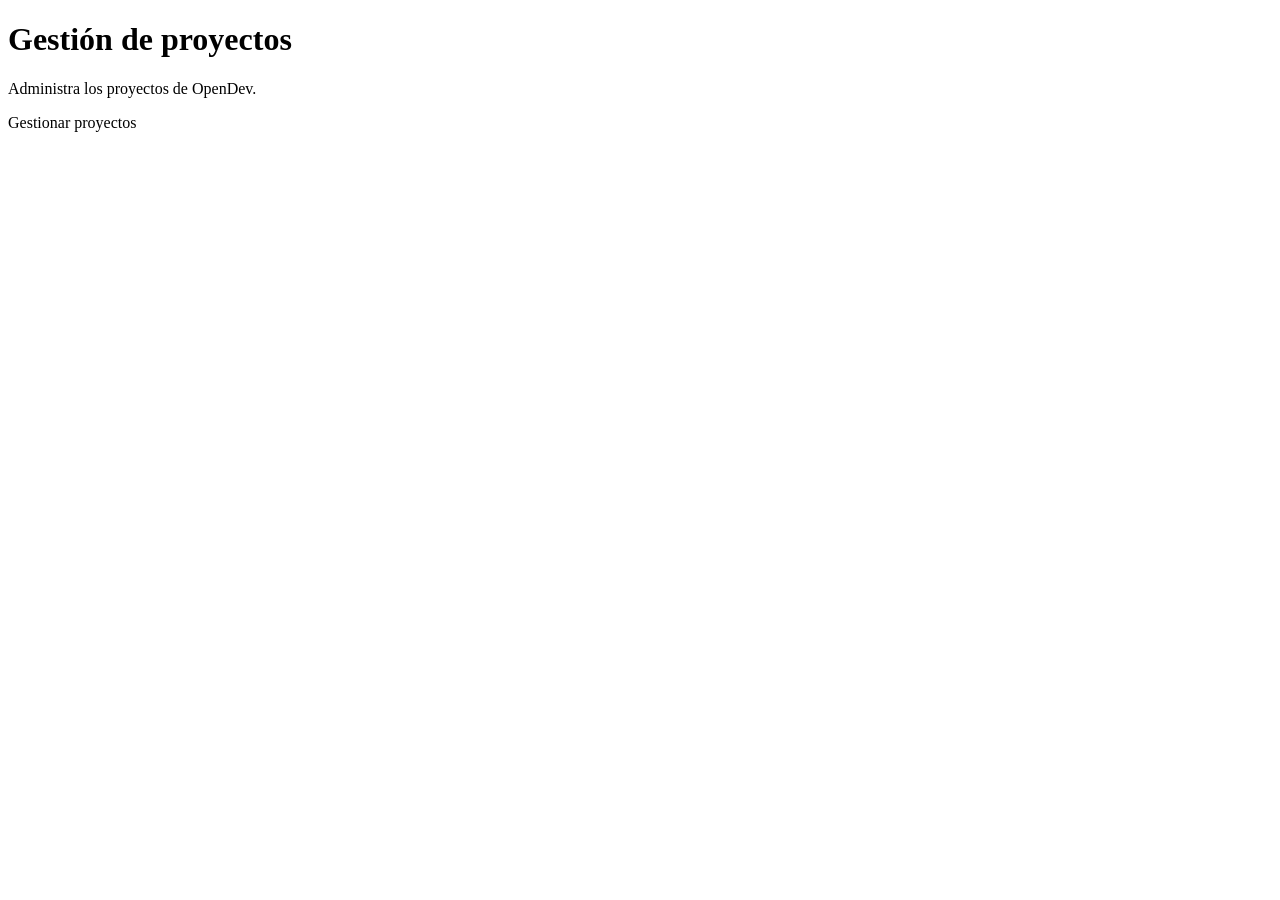
<file: src/main/resources/templates/index.html>
<!DOCTYPE html>
<html xmlns:th="http://www.thymeleaf.org" th:lang="${#locale.language}" translate="no" class="notranslate">
<head th:replace="~{fragments/head :: head(#{msg.app.title})}"></head>

<body class="d-flex flex-column min-vh-100">

<!-- Insertar el fragmento del header -->
<header th:replace="~{fragments/header :: header}"></header>

<!-- Contenido dinámico -->
<main class="home-page">
    <div class="home-card">
        <h1 class="display-5 fw-bold" th:text="#{msg.home.title}">Gestión de proyectos</h1>
        <p class="lead text-muted" th:text="#{msg.home.description}">
            Administra los proyectos de OpenDev.
        </p>
        <div class="d-flex flex-column flex-sm-row justify-content-center gap-3 mt-4">
            <a class="btn btn-dark btn-lg" th:href="@{/proyectos}" th:text="#{msg.home.proyectos}">Gestionar proyectos</a>
        </div>
    </div>
</main>

<!-- Insertar el fragmento del footer -->
<footer th:replace="~{fragments/footer :: footer}"></footer>

<div th:replace="~{fragments/scripts :: scripts}"></div>

</body>
</html>
</file>
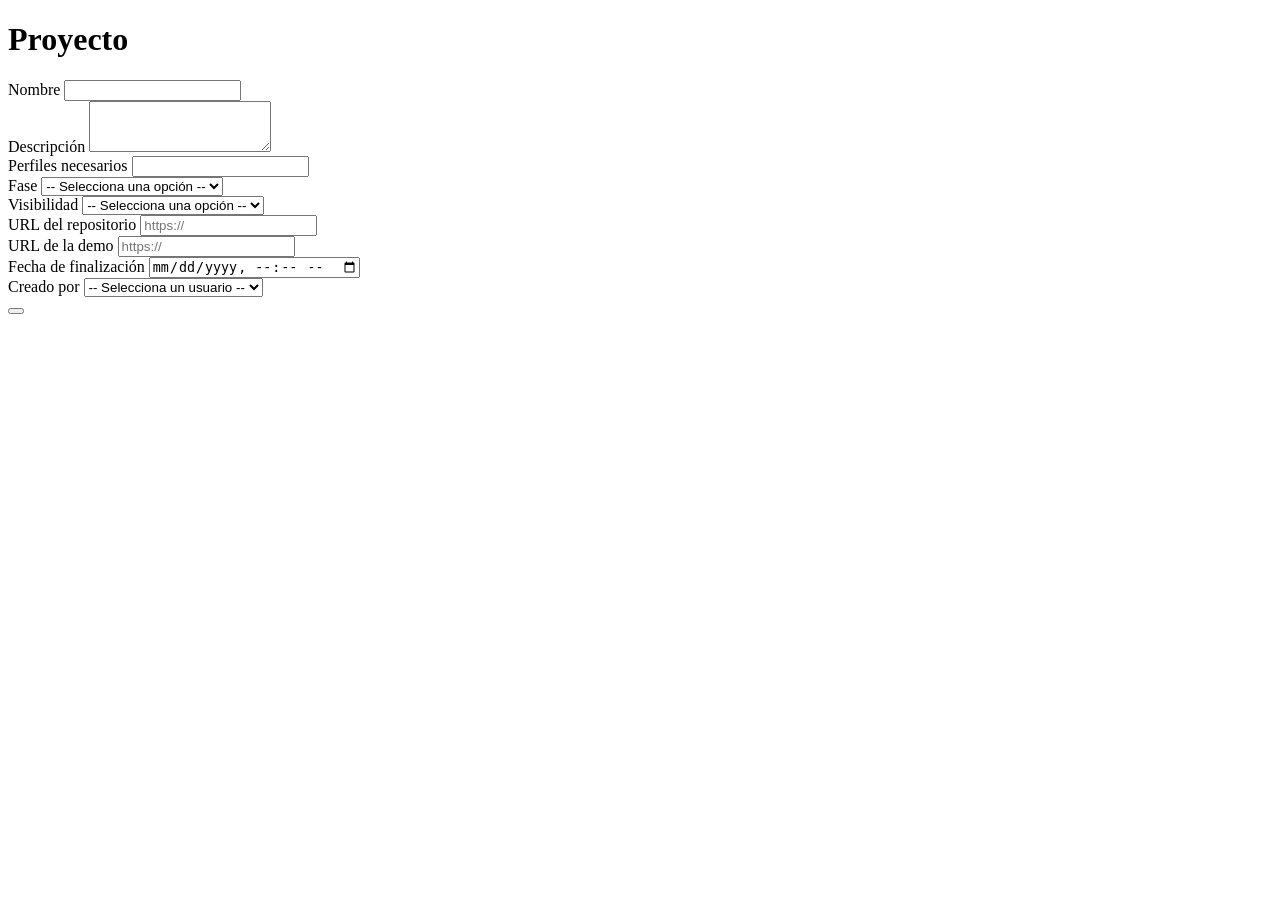
<file: src/main/resources/templates/views/proyecto/proyecto-form.html>
<!DOCTYPE html>
<html xmlns:th="http://www.thymeleaf.org" th:lang="${#locale.language}" translate="no" class="notranslate">
<head th:replace="~{fragments/head :: head(#{msg.proyecto-form.title})}"></head>
<body class="d-flex flex-column min-vh-100">
<header th:replace="~{fragments/header :: header}"></header>

<main class="form-page">
    <div class="form-card">
        <h1 th:text="${proyecto.id} == null ? #{msg.proyecto-form.add} : #{msg.proyecto-form.edit}">Proyecto</h1>
        <div th:if="${errorMessage}" class="alert alert-danger" th:text="${errorMessage}"></div>

        <form th:action="${proyecto.id == null} ? @{/proyectos/insert} : @{/proyectos/update}"
              th:object="${proyecto}" method="post" class="mt-3">
            <input type="hidden" th:field="*{id}">

            <!-- Nombre -->
            <div class="mb-3">
                <label for="nombre" class="form-label" th:text="#{msg.proyecto-form.nombre}">Nombre</label>
                <input type="text" th:field="*{nombre}" id="nombre" class="form-control">
                <div th:if="${#fields.hasErrors('nombre')}" class="text-danger" th:errors="*{nombre}"></div>
            </div>

            <!-- Descripción -->
            <div class="mb-3">
                <label for="descripcion" class="form-label" th:text="#{msg.proyecto-form.descripcion}">Descripción</label>
                <textarea th:field="*{descripcion}" id="descripcion" rows="3" class="form-control"></textarea>
                <div th:if="${#fields.hasErrors('descripcion')}" class="text-danger" th:errors="*{descripcion}"></div>
            </div>

            <!-- Perfiles necesarios -->
            <div class="mb-3">
                <label for="perfilesNecesarios" class="form-label" th:text="#{msg.proyecto-form.perfilesNecesarios}">Perfiles necesarios</label>
                <input type="text" th:field="*{perfilesNecesarios}" id="perfilesNecesarios" class="form-control">
                <small class="form-text text-muted" th:text="#{msg.proyecto-form.perfilesNecesarios.help}"></small>
                <div th:if="${#fields.hasErrors('perfilesNecesarios')}" class="text-danger" th:errors="*{perfilesNecesarios}"></div>
            </div>

            <!-- Fase -->
            <div class="mb-3">
                <label for="fase" class="form-label" th:text="#{msg.proyecto-form.fase}">Fase</label>
                <select id="fase" class="form-select" th:field="*{fase}">
                    <option value="" th:text="#{msg.proyecto-form.select}">-- Selecciona una opción --</option>
                    <option value="IDEA" th:text="#{msg.proyecto.fase.IDEA}">Idea</option>
                    <option value="DESARROLLO" th:text="#{msg.proyecto.fase.DESARROLLO}">En desarrollo</option>
                    <option value="FINALIZADO" th:text="#{msg.proyecto.fase.FINALIZADO}">Finalizado</option>
                </select>
                <div th:if="${#fields.hasErrors('fase')}" class="text-danger" th:errors="*{fase}"></div>
            </div>

            <!-- Visibilidad -->
            <div class="mb-3">
                <label for="visibilidad" class="form-label" th:text="#{msg.proyecto-form.visibilidad}">Visibilidad</label>
                <select id="visibilidad" class="form-select" th:field="*{visibilidad}">
                    <option value="" th:text="#{msg.proyecto-form.select}">-- Selecciona una opción --</option>
                    <option value="PUBLICO" th:text="#{msg.proyecto.visibilidad.PUBLICO}">Público</option>
                    <option value="PRIVADO" th:text="#{msg.proyecto.visibilidad.PRIVADO}">Privado</option>
                </select>
                <div th:if="${#fields.hasErrors('visibilidad')}" class="text-danger" th:errors="*{visibilidad}"></div>
            </div>

            <!-- URL del repositorio -->
            <div class="mb-3">
                <label for="repositorioUrl" class="form-label" th:text="#{msg.proyecto-form.repositorioUrl}">URL del repositorio</label>
                <input type="text" th:field="*{repositorioUrl}" id="repositorioUrl" class="form-control" placeholder="https://">
                <div th:if="${#fields.hasErrors('repositorioUrl')}" class="text-danger" th:errors="*{repositorioUrl}"></div>
            </div>

            <!-- URL de la demo -->
            <div class="mb-3">
                <label for="demoUrl" class="form-label" th:text="#{msg.proyecto-form.demoUrl}">URL de la demo</label>
                <input type="text" th:field="*{demoUrl}" id="demoUrl" class="form-control" placeholder="https://">
                <div th:if="${#fields.hasErrors('demoUrl')}" class="text-danger" th:errors="*{demoUrl}"></div>
            </div>

            <!-- Fecha de finalización -->
            <div class="mb-3">
                <label for="fechaFinalizacion" class="form-label" th:text="#{msg.proyecto-form.fechaFinalizacion}">Fecha de finalización</label>
                <input type="datetime-local" th:field="*{fechaFinalizacion}" id="fechaFinalizacion" class="form-control">
                <small class="form-text text-muted" th:text="#{msg.proyecto-form.fechaFinalizacion.help}"></small>
                <div th:if="${#fields.hasErrors('fechaFinalizacion')}" class="text-danger" th:errors="*{fechaFinalizacion}"></div>
            </div>

            <!-- Usuario creador -->
            <div class="mb-3">
                <label for="usuarioId" class="form-label" th:text="#{msg.proyecto-form.usuario}">Creado por</label>
                <select id="usuarioId" class="form-select" th:field="*{usuarioId}">
                    <option value="" th:text="#{msg.proyecto-form.usuario.select}">-- Selecciona un usuario --</option>
                    <option th:each="usuario : ${usuarios}"
                            th:value="${usuario.id}"
                            th:text="${usuario.email} + ' (' + ${usuario.rolSistema} + ')'">
                    </option>
                </select>
                <div th:if="${#fields.hasErrors('usuarioId')}" class="text-danger" th:errors="*{usuarioId}"></div>
            </div>

            <button type="submit" class="btn btn-primary"
                    th:text="${proyecto.id} == null ? #{msg.action.create} : #{msg.action.save}"></button>
            <a th:href="@{/proyectos}" class="btn btn-secondary" th:text="#{msg.action.backToList}"></a>
        </form>
    </div>
</main>

<footer th:replace="~{fragments/footer :: footer}"></footer>
<div th:replace="~{fragments/scripts :: scripts}"></div>
</body>
</html>
</file>
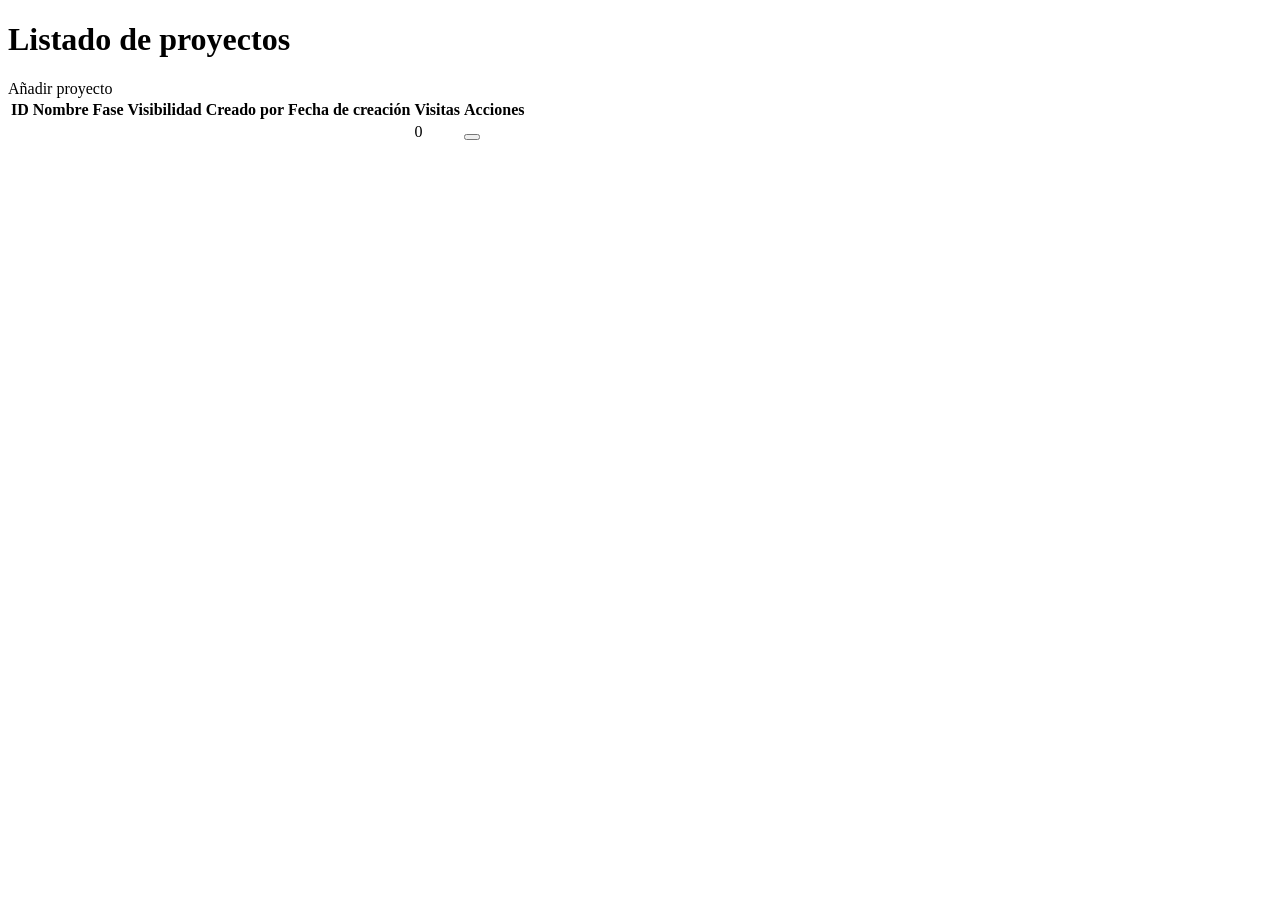
<file: src/main/resources/templates/views/proyecto/proyecto-list.html>
<!DOCTYPE html>
<html xmlns:th="http://www.thymeleaf.org" th:lang="${#locale.language}" translate="no" class="notranslate">
<head th:replace="~{fragments/head :: head(#{msg.proyecto-list.title})}"></head>
<body class="d-flex flex-column min-vh-100">
<header th:replace="~{fragments/header :: header}"></header>

<main class="list-page">
    <div class="list-card">
        <h1 th:text="#{msg.proyecto-list.title}">Listado de proyectos</h1>
        <a th:href="@{/proyectos/new}" class="btn btn-success" th:text="#{msg.proyecto-list.add}">Añadir proyecto</a>

        <div th:if="${successMessage}" class="alert alert-success mt-3" th:text="${successMessage}"></div>
        <div th:if="${errorMessage}" class="alert alert-danger mt-3" th:text="${errorMessage}"></div>

        <div class="table-responsive mt-3" th:if="${proyectos != null}">
            <table class="table table-bordered table-striped align-middle">
                <thead>
                <tr>
                    <th><a th:href="@{/proyectos(page=${currentPage}, size=${pageSize}, sortField='id', sortDir=${sortField == 'id' ? reverseSortDir : 'asc'})}"
                           th:text="|#{msg.proyecto-list.col.id} ${sortField == 'id' ? (sortDir == 'asc' ? '▲' : '▼') : ''}|">ID</a></th>
                    <th><a th:href="@{/proyectos(page=${currentPage}, size=${pageSize}, sortField='nombre', sortDir=${sortField == 'nombre' ? reverseSortDir : 'asc'})}"
                           th:text="|#{msg.proyecto-list.col.nombre} ${sortField == 'nombre' ? (sortDir == 'asc' ? '▲' : '▼') : ''}|">Nombre</a></th>
                    <th><a th:href="@{/proyectos(page=${currentPage}, size=${pageSize}, sortField='fase', sortDir=${sortField == 'fase' ? reverseSortDir : 'asc'})}"
                           th:text="|#{msg.proyecto-list.col.fase} ${sortField == 'fase' ? (sortDir == 'asc' ? '▲' : '▼') : ''}|">Fase</a></th>
                    <th><a th:href="@{/proyectos(page=${currentPage}, size=${pageSize}, sortField='visibilidad', sortDir=${sortField == 'visibilidad' ? reverseSortDir : 'asc'})}"
                           th:text="|#{msg.proyecto-list.col.visibilidad} ${sortField == 'visibilidad' ? (sortDir == 'asc' ? '▲' : '▼') : ''}|">Visibilidad</a></th>
                    <th><a th:href="@{/proyectos(page=${currentPage}, size=${pageSize}, sortField='usuario', sortDir=${sortField == 'usuario' ? reverseSortDir : 'asc'})}"
                           th:text="|#{msg.proyecto-list.col.usuario} ${sortField == 'usuario' ? (sortDir == 'asc' ? '▲' : '▼') : ''}|">Creado por</a></th>
                    <th><a th:href="@{/proyectos(page=${currentPage}, size=${pageSize}, sortField='fechaCreacion', sortDir=${sortField == 'fechaCreacion' ? reverseSortDir : 'asc'})}"
                           th:text="|#{msg.proyecto-list.col.fechaCreacion} ${sortField == 'fechaCreacion' ? (sortDir == 'asc' ? '▲' : '▼') : ''}|">Fecha de creación</a></th>
                    <th><a th:href="@{/proyectos(page=${currentPage}, size=${pageSize}, sortField='numVisitas', sortDir=${sortField == 'numVisitas' ? reverseSortDir : 'asc'})}"
                           th:text="|#{msg.proyecto-list.col.numVisitas} ${sortField == 'numVisitas' ? (sortDir == 'asc' ? '▲' : '▼') : ''}|">Visitas</a></th>
                    <th th:text="#{msg.proyecto-list.col.actions}">Acciones</th>
                </tr>
                </thead>
                <tbody>
                <tr th:each="proyecto : ${proyectos}">
                    <td th:text="${proyecto.id}"></td>
                    <td th:text="${proyecto.nombre}"></td>
                    <td><span class="badge text-bg-info" th:text="#{${'msg.proyecto.fase.' + proyecto.fase}}"></span></td>
                    <td>
                        <span th:if="${proyecto.visibilidad == 'PUBLICO'}" class="badge text-bg-success"
                              th:text="#{msg.proyecto.visibilidad.PUBLICO}"></span>
                        <span th:unless="${proyecto.visibilidad == 'PUBLICO'}" class="badge text-bg-secondary"
                              th:text="#{msg.proyecto.visibilidad.PRIVADO}"></span>
                    </td>
                    <td th:text="${proyecto.usuarioEmail}"></td>
                    <td class="text-nowrap"
                        th:text="${proyecto.fechaCreacion == null ? '—' : #temporals.format(proyecto.fechaCreacion, 'dd/MM/yyyy HH:mm')}"></td>
                    <td th:text="${proyecto.numVisitas}">0</td>
                    <td class="text-nowrap">
                        <div class="table-actions">
                        <a th:href="@{/proyectos/detail(id=${proyecto.id})}" class="btn btn-outline-secondary btn-sm" th:text="#{msg.proyecto-list.viewDetail}"></a>
                        <a th:href="@{/proyectos/edit(id=${proyecto.id})}" class="btn btn-primary btn-sm" th:text="#{msg.action.edit}"></a>
                        <form th:action="@{/proyectos/delete}" method="post" class="m-0">
                            <input type="hidden" name="id" th:value="${proyecto.id}">
                            <button type="submit" class="btn btn-danger btn-sm"
                                    th:onclick="|return confirm('#{msg.proyecto-list.confirm}');|"
                                    th:text="#{msg.action.delete}"></button>
                        </form>
                        </div>
                    </td>
                </tr>
                <tr th:if="${#lists.isEmpty(proyectos)}">
                    <td colspan="8" class="text-muted py-4" th:text="#{msg.proyecto-list.empty}"></td>
                </tr>
                </tbody>
            </table>
        </div>

        <!-- Paginación -->
        <div th:replace="~{fragments/pagination :: pagination('/proyectos')}"></div>

        <a th:href="@{/}" class="btn btn-secondary mt-3" th:text="#{msg.action.backHome}"></a>
    </div>
</main>

<footer th:replace="~{fragments/footer :: footer}"></footer>
<div th:replace="~{fragments/scripts :: scripts}"></div>
</body>
</html>
</file>
